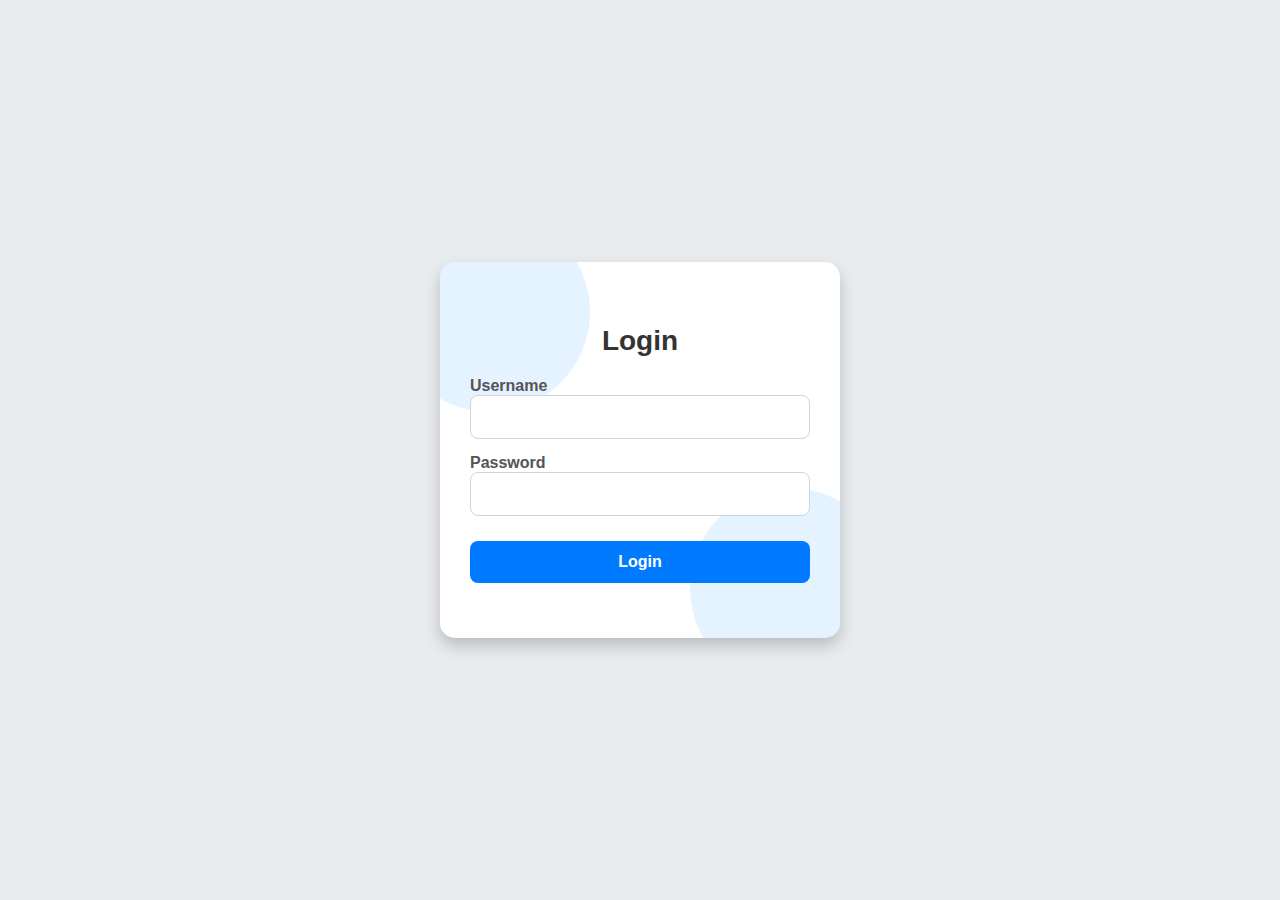
<file: index.html>
<!DOCTYPE html>
<html lang="es">
<head>
    <meta charset="UTF-8">
    <meta name="viewport" content="width=device-width, initial-scale=1.0">
    <title>Login</title>
    <link rel="stylesheet" href="style.css">
</head>
<body>
    <div class="container">
        <h2 class="text-center">Login</h2>
        <form id="loginForm" onsubmit="return validateLogin()">
            <div class="form-group">
                <label for="username">Username</label>
                <input type="text" id="username" name="username" class="form-control" required>
            </div>
            <div class="form-group">
                <label for="password">Password</label>
                <input type="password" id="password" name="password" class="form-control" required>
            </div>
            <button type="submit" class="btn">Login</button>
            <p id="message"></p>
        </form>
    </div>
    <script src="script.js"></script>
</body>
</html>
</file>
<file: style.css>
body {
    background-color: #e9ecef;
    display: flex;
    align-items: center;
    justify-content: center;
    height: 100vh;
    margin: 0;
    font-family: 'Arial', sans-serif;
}

.container {
    max-width: 400px;
    width: 100%;
    background-color: white;
    padding: 40px 30px;
    border-radius: 15px;
    box-shadow: 0 8px 16px rgba(0, 0, 0, 0.2);
    text-align: center;
    position: relative;
    overflow: hidden;
    box-sizing: border-box;
}

.container:before {
    content: "";
    position: absolute;
    top: -50px;
    left: -50px;
    width: 200px;
    height: 200px;
    background-color: #007bff;
    border-radius: 50%;
    opacity: 0.1;
    z-index: 1;
}

.container:after {
    content: "";
    position: absolute;
    bottom: -50px;
    right: -50px;
    width: 200px;
    height: 200px;
    background-color: #007bff;
    border-radius: 50%;
    opacity: 0.1;
    z-index: 1;
}

h2 {
    margin-bottom: 20px;
    font-size: 28px;
    color: #333;
    z-index: 2;
    position: relative;
}

.form-group {
    margin-bottom: 15px;
    text-align: left;
    z-index: 2;
    position: relative;
}

.form-group label {
    font-weight: bold;
    color: #555;
}

.form-control {
    width: 100%;
    padding: 12px;
    border-radius: 8px;
    border: 1px solid #ced4da;
    font-size: 16px;
    box-sizing: border-box;
    transition: all 0.3s ease;
}

.form-control:focus {
    outline: none;
    border-color: #007bff;
    box-shadow: 0 0 8px rgba(0, 123, 255, 0.2);
}

.btn {
    width: 100%;
    padding: 12px;
    background-color: #007bff;
    color: white;
    border: none;
    border-radius: 8px;
    cursor: pointer;
    font-size: 16px;
    font-weight: bold;
    transition: all 0.3s ease;
    margin-top: 10px;
    box-sizing: border-box;
    z-index: 2;
    position: relative;
}

.btn:hover {
    background-color: #0056b3;
    box-shadow: 0 4px 8px rgba(0, 123, 255, 0.3);
}

#message {
    margin-top: 15px;
    font-size: 14px;
    color: #555;
    z-index: 2;
    position: relative;
}
</file>
